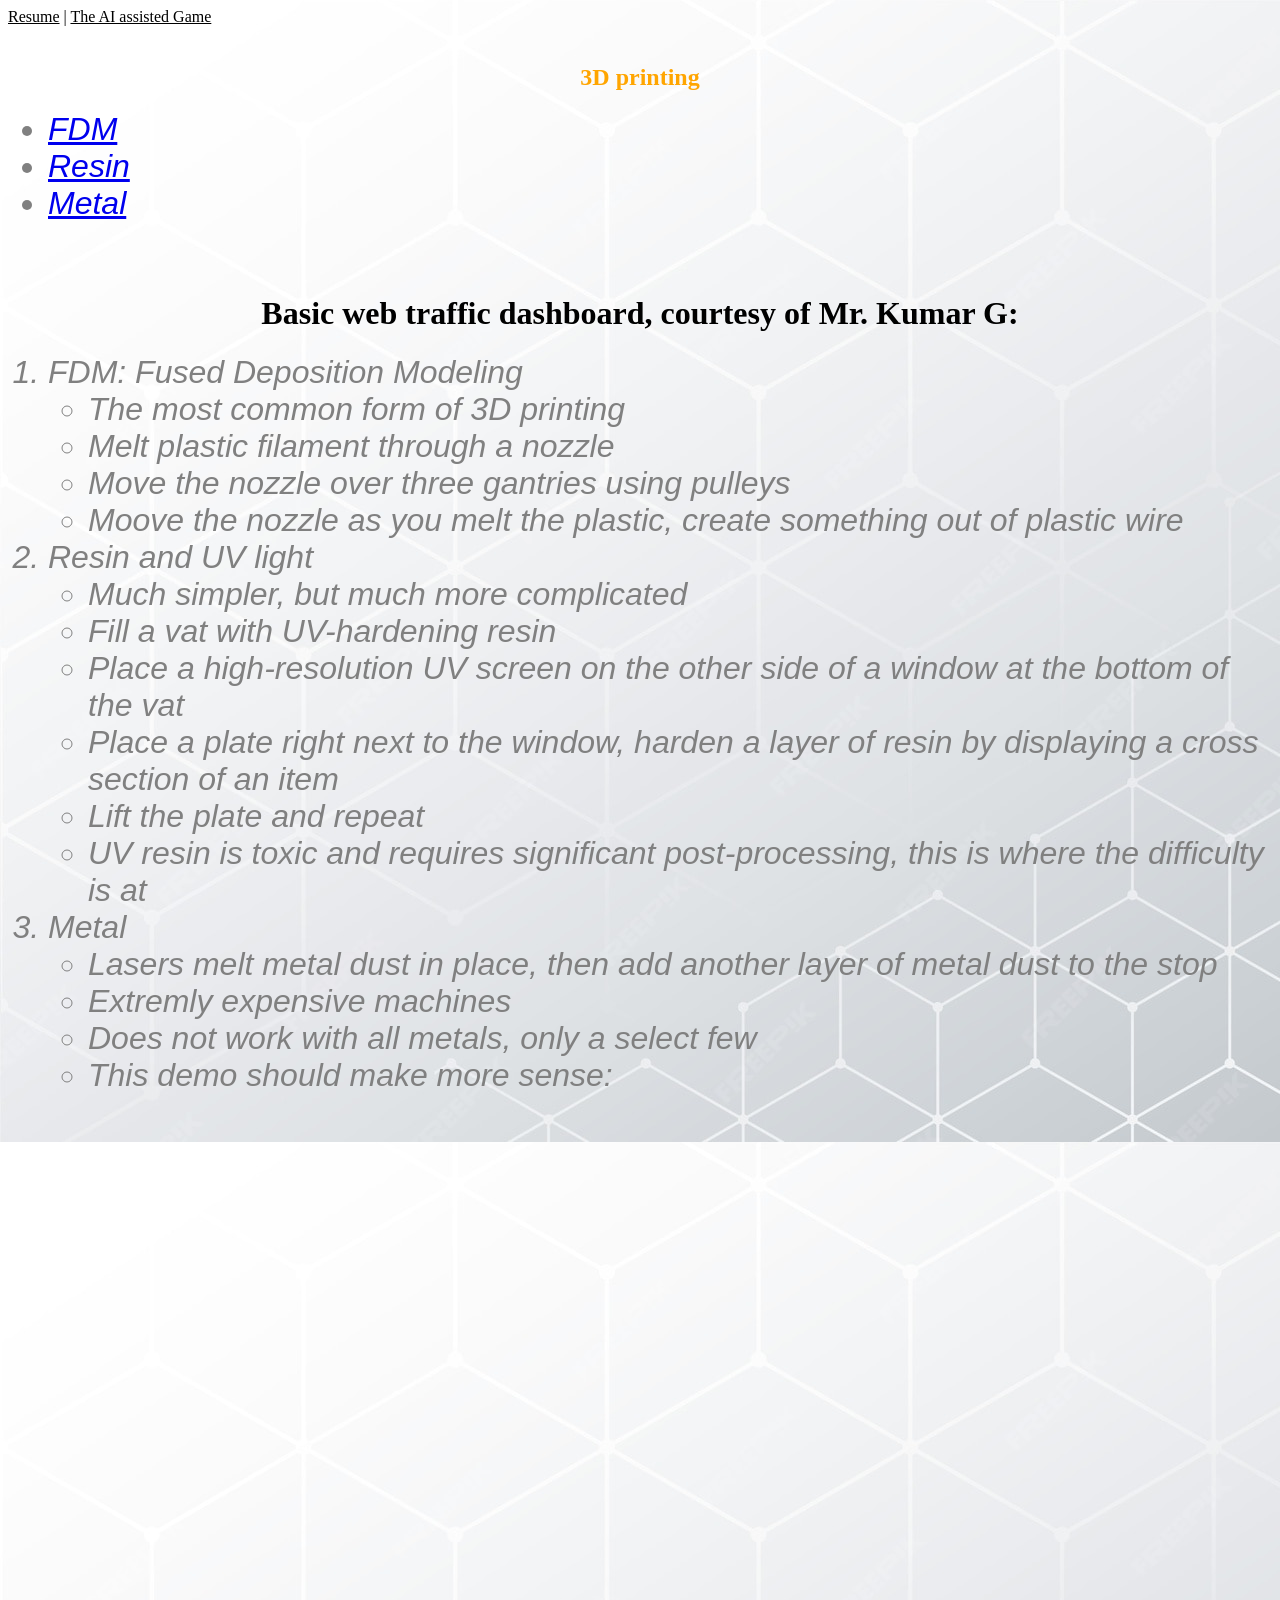
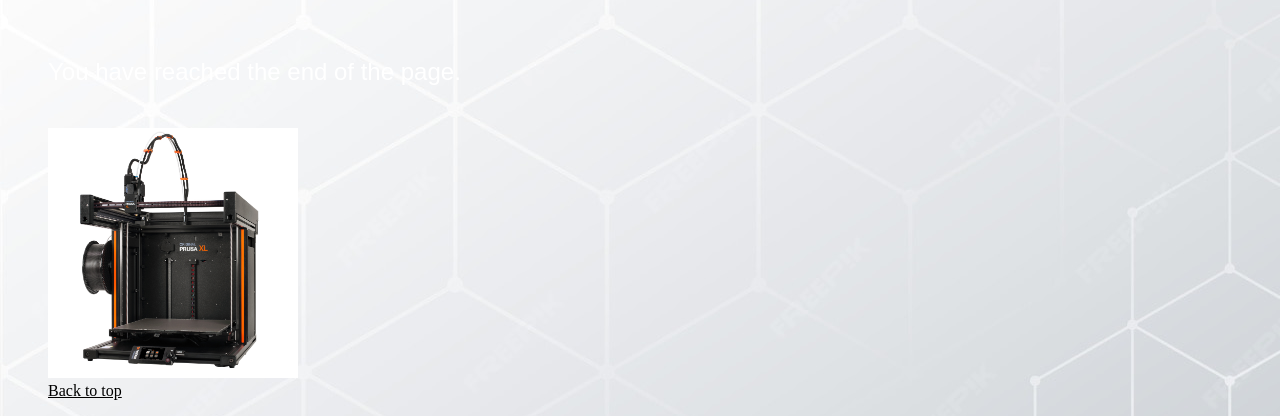
<file: index.html>
<!--Comment here
Corbin Clark
Online Section
6/20/2025
-->
<!DOCTYPE html>
<html lang="en">
<head>
    <!-- Page header -->
    <meta charset="UTF-8">
    <meta http-equiv="X-UA-Compatible" content="IE=edge">
    <meta name="viewport" content="width=device-width, initial-scale=1.0">
    <title>Index</title>
    <link rel="stylesheet" href="css/scratchstyle.css">
</head>
<body>
    <!-- navigation -->
    <a href="html/resume.html" style="background-color:none;color:black;" id="top">Resume</a> |
    <a href="html/game.html" style="background-color:none;color:black;" id="top">The AI assisted Game</a><br><br>
    <h2>3D printing</h2>
    <!-- navigation inside page -->
    <ul>
        <li><link><a href="#edu">FDM</a></link></li>
        <li><a href="#exp">Resin</a></li>
        <li><a href="#ski">Metal</a></li>
    </ul>
    <br><br>

    <h1>Basic web traffic dashboard, courtesy of Mr. Kumar G:</h1>
    <div class='tableauPlaceholder' id='viz1750472071637' style='position: relative'><noscript><a href='#'><img alt='Web Traffic DashboardCockpit ' src='https:&#47;&#47;public.tableau.com&#47;static&#47;images&#47;We&#47;WebTrafficDashboardRedesign&#47;Cockpit&#47;1_rss.png' style='border: none' /></a></noscript><object class='tableauViz'  style='display:none;'><param name='host_url' value='https%3A%2F%2Fpublic.tableau.com%2F' /> <param name='embed_code_version' value='3' /> <param name='site_root' value='' /><param name='name' value='WebTrafficDashboardRedesign&#47;Cockpit' /><param name='tabs' value='no' /><param name='toolbar' value='yes' /><param name='static_image' value='https:&#47;&#47;public.tableau.com&#47;static&#47;images&#47;We&#47;WebTrafficDashboardRedesign&#47;Cockpit&#47;1.png' /> <param name='animate_transition' value='yes' /><param name='display_static_image' value='yes' /><param name='display_spinner' value='yes' /><param name='display_overlay' value='yes' /><param name='display_count' value='yes' /><param name='language' value='en-US' /></object></div>                <script type='text/javascript'>                    var divElement = document.getElementById('viz1750472071637');                    var vizElement = divElement.getElementsByTagName('object')[0];                    vizElement.style.width='1650px';vizElement.style.height='1027px';                    var scriptElement = document.createElement('script');                    scriptElement.src = 'https://public.tableau.com/javascripts/api/viz_v1.js';                    vizElement.parentNode.insertBefore(scriptElement, vizElement);                </script>
    <!-- Qualifications section -->
    <ol>
        <li id="edu" class="header underline">FDM: Fused Deposition Modeling
            <ul>
                <li>The most common form of 3D printing</li>
                <li>Melt plastic filament through a nozzle</li>
                <li>Move the nozzle over three gantries using pulleys</li>
                <li>Moove the nozzle as you melt the plastic, create something out of plastic wire</li>
            </ul>
        </li>
        <li id="exp" class="header underline">Resin and UV light
            <ul>
                <li>Much simpler, but much more complicated</li>
                <li>Fill a vat with UV-hardening resin</li>
                <li>Place a high-resolution UV screen on the other side of a window at the bottom of the vat</li>
                <li>Place a plate right next to the window, harden a layer of resin by displaying a cross section of an item</li>
                <li>Lift the plate and repeat</li>
                <li>UV resin is toxic and requires significant post-processing, this is where the difficulty is at</li>
            </ul>
        </li>
        <li id="ski" class="header underline">Metal
            <ul>
                <li>Lasers melt metal dust in place, then add another layer of metal dust to the stop</li>
                <li>Extremly expensive machines</li>
                <li>Does not work with all metals, only a select few</li>
                <li>This demo should make more sense:</li>
                <iframe width="640" height="480" src="https://www.youtube.com/embed/fU9NbHVz9eI?si=OoxCG-DHXZzcXBGP" title="Metal Printing" frameborder="0" allow="accelerometer; autoplay; clipboard-write; encrypted-media; gyroscope; picture-in-picture; web-share" referrerpolicy="strict-origin-when-cross-origin" allowfullscreen></iframe><br>

            </ul>
            <p>&nbsp;</p>
        </li>
        <p>You have reached the end of the page.</p><br>
    <img src="assets/img/mascott.png" height="250" alt="photo of a cool bird"><br>
    <a href="#top" style="color:black;">Back to top</a><br>
    </ol>
</body>
</html>
</file>
<file: css/scratchstyle.css>
p{
    font-family:'Trebuchet MS', 'Lucida Sans Unicode', 'Lucida Grande', 'Lucida Sans', Arial, sans-serif;
    font-size: x-large;
    font-weight: 300;
    background-color: none;
    text-align: justify;
    color:white;
}
li{
    font-family: 'Segoe UI', Tahoma, Geneva, Verdana, sans-serif;
    font-size: xx-large;
    font-weight: 500;
    font-style:italic;
    background-color: none;
    text-align:left;
    color:grey;
}
h1{
    background-color: none;
    text-align: center;
    color:black;
}
h2{
    background-color: none;
    color:orange;
    text-align: center;
}
body {
    background-image: url(../assets/img/backgroundimage.png);
    text-align: left;
}
</file>
